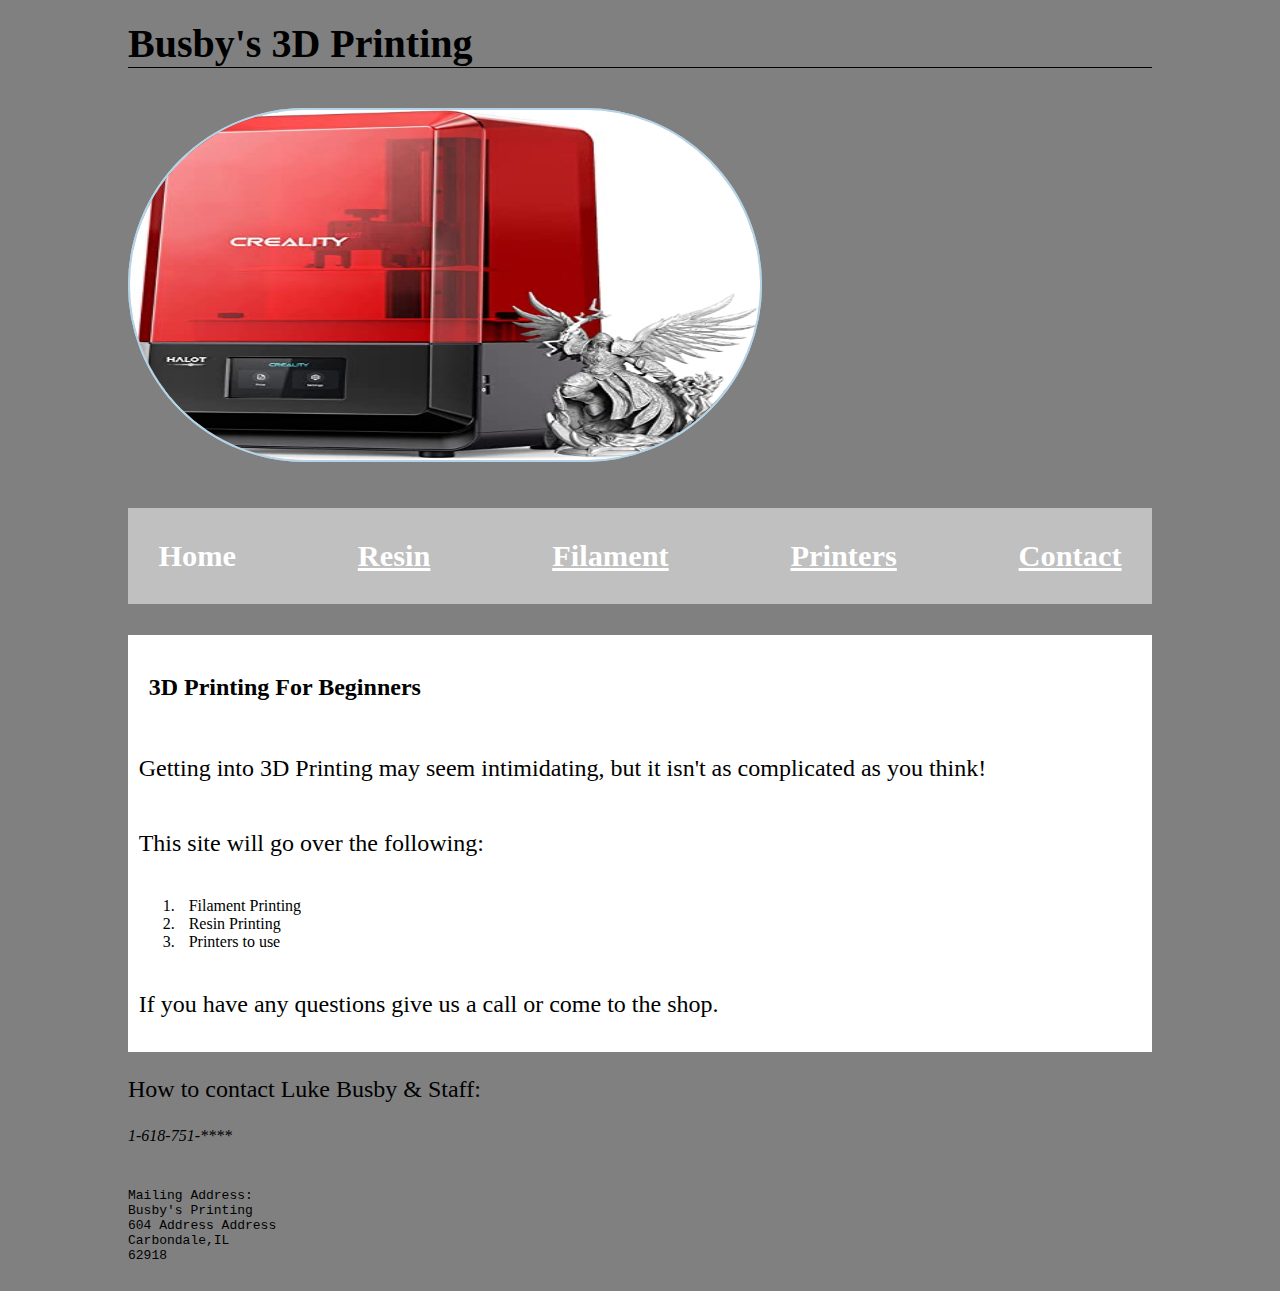
<file: index.htm>
<!DOCTYPE html>
<!-- @author Luke Busby, Busbys Printing Index Page  

snap.mp3 Audio track from: https://freesound.org/people/Snapper4298/sounds/488223/

Southern Illinois University  Developed: 5/5/2023 Tested: 5/7/2023
-->
<html lang="en">
    <head>
        <meta charset="utf-8">
        <title>Busby's 3D Printing</title> 
        <link rel="shortcut icon" href="images/millicon.ico">
        <link rel="stylesheet" href="styles/main.css">
        <link rel="stylesheet" href="styles/slicknav.css"> 
        <link rel="stylesheet" href="styles/home_print.css" media="print">
        <script src="https://code.jquery.com/jquery-3.2.1.min.js"></script> 
        <script src="js/jquery.slicknav.min.js"></script> 
        <script type="text/javascript"> 
            $(document).ready(function(){
                $('#nav_menu').slicknav({prependTo:"#mobile_menu"}); 
            }); 
        </script>

        <meta name="description" content="A 3D Printing info site with custom prints"> <meta name="keywords" content="busby, prints, 3dprinting">
        <meta name="viewport" content="width=device-width, initial-scale=1">

    </head>
    <body>
            <figcaption>Busby's 3D Printing</figcaption>
            <figure class="cute">
            <img  class="cute" src="images/Filamaent printer.jpg"/>
            <img class="cuter" src="images/Resin Printer.jpg"/>
            </figure> 
            
        <header>
        <!-- Smooth Audio Track (not really)  -->
        <audio controls autoplay loop hidden>
           <source src="audio/snap.mp3" type="audio/mpeg">
        </audio>
     
        </header> 
       
         <!-- Navigation Menu -->
        <nav id="mobile_menu"></nav> 
        <nav id="nav_menu"> 
            <ul>
                <li><a href="index.htm" class="current">Home</a></li> 
                <li><a href="resin.htm">Resin</a></li> 
                <li><a href="filament.htm" >Filament</a></li>
                <li><a href="printers.htm" >Printers</a></li> 
                <li><a href="contact.htm" class="lastitem">Contact</a></li>
            </ul> 
        </nav>
            <main>
            <h2>3D Printing For Beginners </h2>
            
            <p class ="first">Getting into 3D Printing may seem intimidating, but it isn't as complicated as you think!</p>
            <p >This site will go over the following:</p>
            <!--list of bikes -->
            <ol>
                <li>Filament Printing</li> <li>Resin Printing</li> <li>Printers to use</li>
            </ol> 
              <!--inline element -->
            <p>If you have any questions give us a call or come to the shop.</em></p> 
            </main>
            <p>How to contact Luke Busby &amp; Staff:</p> 
        
            <address>1-618-751-****<br></address>
            <pre>
            
<!-- my address -->
Mailing Address:
Busby's Printing
604 Address Address
Carbondale,IL
62918
            </pre> 
     </body>

</html>
</file>
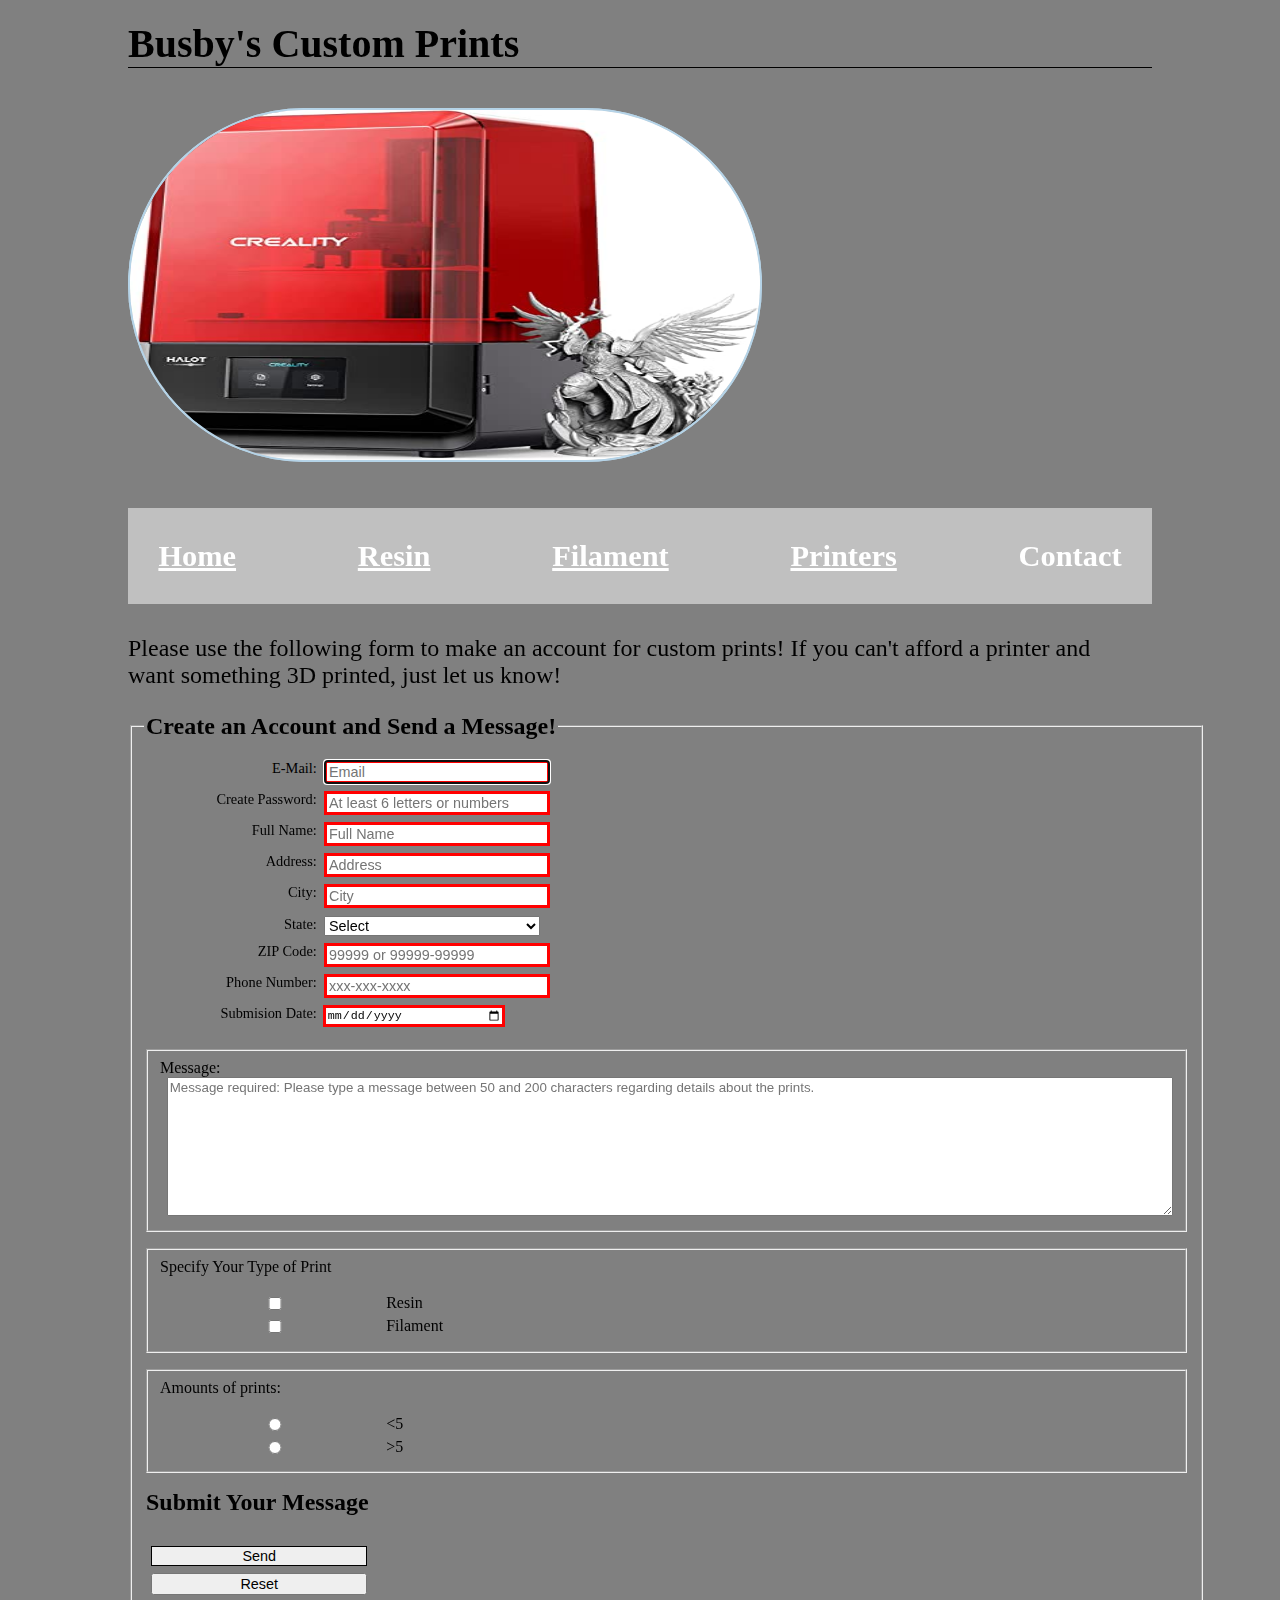
<file: contact.htm>
<!DOCTYPE html>
<!-- @author Luke Busby, Busbys Printing Contact Page  

snap.mp3 Audio track from: https://freesound.org/people/Snapper4298/sounds/488223/

Southern Illinois University  Developed: 5/5/2023 Tested: 5/7/2023
-->
<html lang="en">
    <head>
        <meta charset="utf-8">
        <title>Busby's Customs Prints</title> 
        <link rel="shortcut icon" href="images/millicon.ico">
        <link rel="stylesheet" href="styles/main.css">
        <link rel="stylesheet" href="styles/slicknav.css"> 
        <script src="https://code.jquery.com/jquery-3.2.1.min.js"></script> 
        <script src="js/jquery.slicknav.min.js"></script> 
        <script type="text/javascript"> 
            $(document).ready(function(){
                $('#nav_menu').slicknav({prependTo:"#mobile_menu"}); 
            }); 
        </script>
        <meta name="description" content="Busby's Custom Prints"> <meta name="keywords" content="busby, contact, prints">
        <meta name="viewport" content="width=device-width, initial-scale=1">
    </head>
    <body>
        <figcaption>Busby's Custom Prints</figcaption>
            <figure class="cute">
            <img  class="cute" src="images/Filamaent printer.jpg"/>
            <img class="cuter" src="images/Resin Printer.jpg"/>
            </figure> 
            
        <header>
               </header> 
 <!-- Navigation Menu -->
        <nav id="mobile_menu"></nav> 
        <nav id="nav_menu"> 
            <ul>
                <li><a href="index.htm">Home</a></li> 
                <li><a href="resin.htm">Resin</a></li> 
                <li><a href="filament.htm" >Filament</a></li>
                <li><a href="printers.htm" >Printers</a></li> 
                <li><a href="contact.htm" class="current" class="lastitem">Contact</a></li>
            </ul> 
        </nav>
        <p class ="first">Please use the following form to make an account for custom prints! If you can't afford a printer and want something 3D printed, just let us know!</p>
  <!-- Submit goes to process page:  <form action="/response.htm">  for now -->  
       <form action="response.htm"> 
           <fieldset>
              <legend>Create an Account and Send a Message!</legend> 
              <label for="email">E-Mail:</label> 
              <input type="email" name="email" id="email" required placeholder="Email" autofocus required><br> 
              <label for="password">Create Password:</label> 
              <input type="password" name="password" id="password" required placeholder="At least 6 letters or numbers" pattern="[a-zA-Z0-9]{6,}" title="Must be at least 6 alphanumeric characters"><br>  
               <label for="first_name">Full Name:</label> 
               <input type="text" name="first_name" id="first_name" required minlength="15" maxlength="25" placeholder="Full Name"><br>
               
               <label for="address">Address:</label> 
               <input type="text" id="address" required minlength="15" maxlength="50" placeholder="Address"><br> 
               
               <label for="city">City:</label> 
               <input type="text" id="city" required minlength="4" maxlength="25" placeholder="City"><br> 
    <!-- States list Menu --> 
               <label for="state">State:</label>
               <select name= "state"  id="state" required><br>
	                <option value="st">Select</option> 
                    <option value="AL">Alabama</option>
                    <option value="AK">Alaska</option>
                    <option value="AZ">Arizona</option>
                    <option value="AR">Arkansas</option>
                    <option value="CA">California</option>
                    <option value="CO">Colorado</option>
                    <option value="CT">Connecticut</option>
                    <option value="DE">Delaware</option>
                    <option value="DC">District of Columbia</option>
                    <option value="FL">Florida</option>
                    <option value="GA">Georgia</option>
                    <option value="HI">Hawaii</option>
                    <option value="ID">Idaho</option>
                    <option value="IL">Illinois</option>
               </select><br> 
              
               <label for="zip">ZIP Code:</label> 
               <input type="text" name="zip" id="zip" required placeholder="99999 or 99999-99999" pattern="^\d{5}(-\d{4})?$" title="Either 5 or 9 digits"><br> 
               
               <label for="phone">Phone Number:</label> 
               <input type="tel" name="phone" id="phone" required inlength="10" maxlength="12" placeholder="xxx-xxx-xxxx" pattern="\d{3}[\-]\d{3}[\-]\d{4}" title="Must be 999-999-999 format"><br>
               <label for="starting_date">Submision Date:</label> 
               <input type="date" name="submission_date" id="submission_date" required><br> 
               
     <!-- Message Box -->  
            <fieldset>
               Message:<br>
               <textarea id="message" required minlength="50" maxlength="200" placeholder= "Message required: Please type a message between 50 and 200 characters regarding details about the prints." required ></textarea><br>
            </fieldset>
            <fieldset>
             <div class="form-group options">
             Specify Your Type of Print<br>
              <div class="col-md-6">
              <br>
               <input type="checkbox" name="type" value="sales" required /> Resin<br>
               <input type="checkbox" name="type" value="service" required /> Filament<br>
        <!-- Java Checkbox helper, because checkboxes dont work in groups like radio buttons, in order to ensure that at least one is checked, you must do something extra :) -->
                  <script>src="text/javascript">
                $(function(){
                    var requiredCheckboxes = $('.options :checkbox[required]');
                    requiredCheckboxes.change(function(){
                        if(requiredCheckboxes.is(':checked')) {
                            requiredCheckboxes.removeAttr('required');
                        } else {
                            requiredCheckboxes.attr('required', 'required');
                        }
                        });
                });  
                </script>
              </div>
             </div>
            </fieldset>
            <fieldset>
        <!-- Radio bottons will require as a group and must check one -->
            <div class="form-group options">
            Amounts of prints:<br>
            <div class="col-md-6">
                <br>
               <input type="radio" name="type" value="mountain" required /><5<br>
               <input type="radio" name="type" value="road" />>5<br> 
             </div>
            </div>
            </fieldset>
        <!-- Submit goes to process page:  <form action="/response.htm">  for now -->  
               <legend>Submit Your Message</legend> <br>
               <input type="submit" id="submit" value="Send"><br>
               <input type="reset" id="reset" value="Reset"><br>
               
               
           </fieldset> 
            
          
        </form>

               
    </body>

</html>
</file>
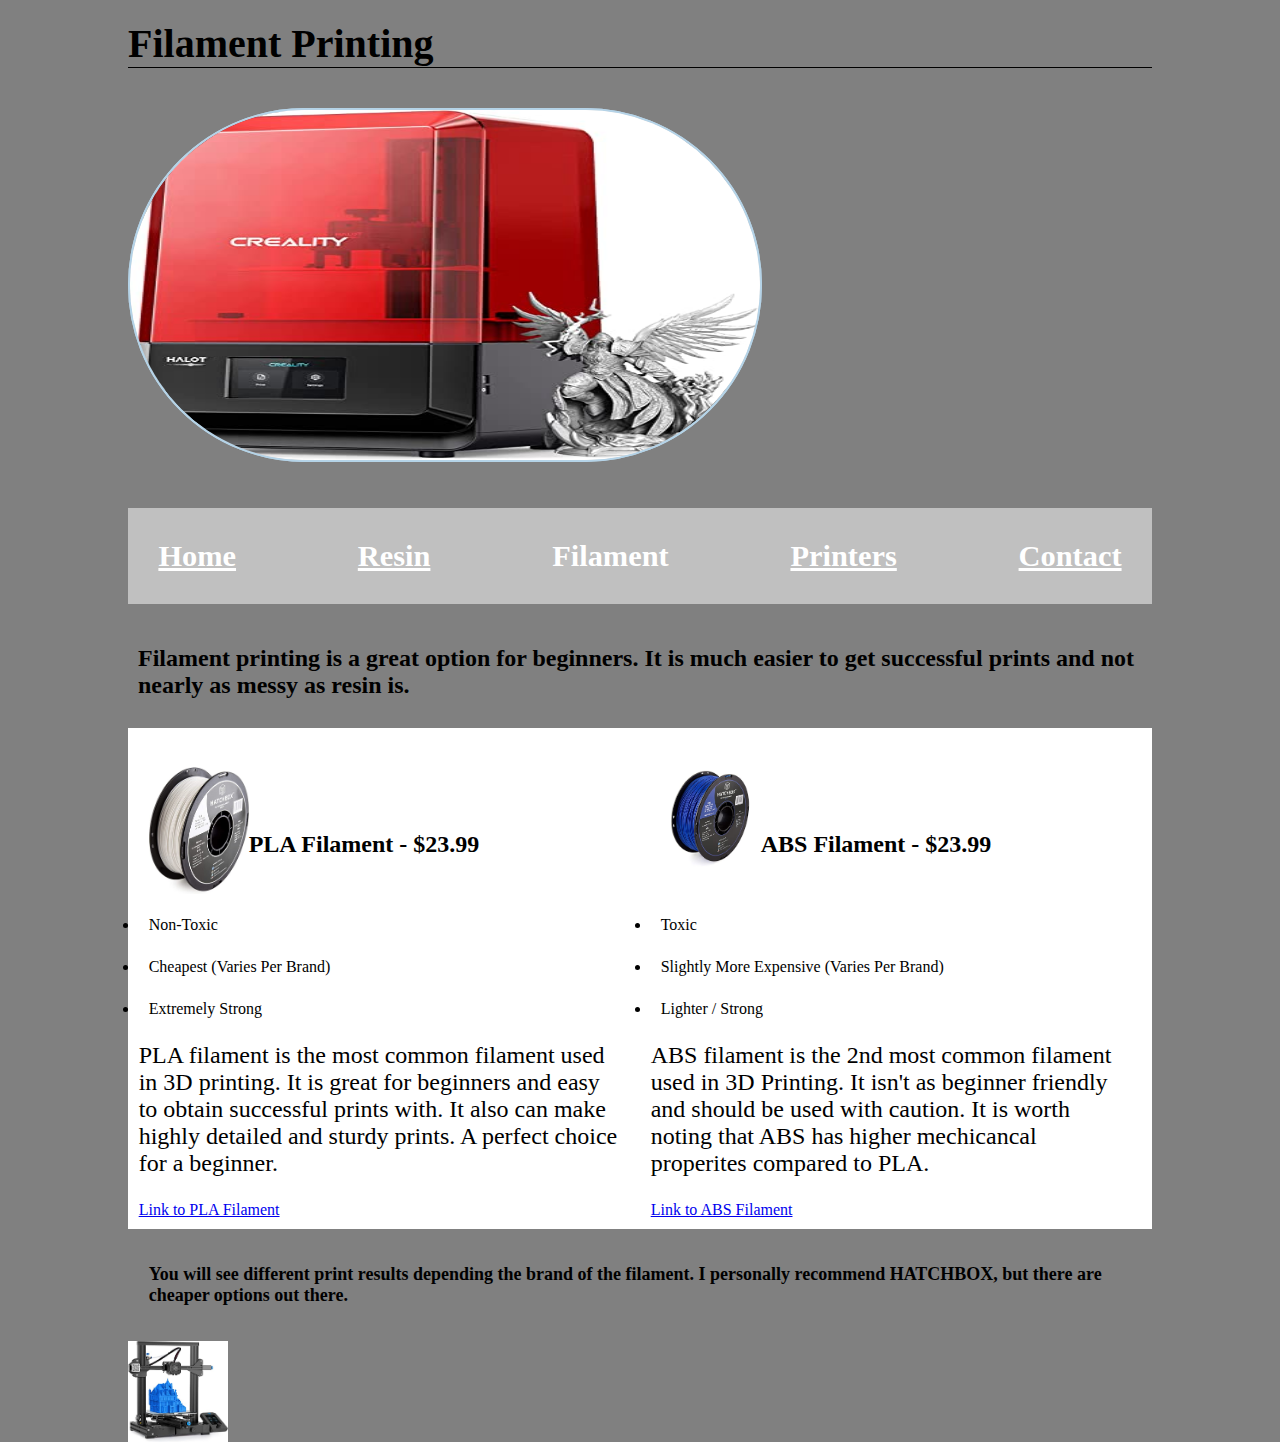
<file: filament.htm>
<!DOCTYPE html>
<!-- @author Luke Busby, Busbys Printing Filament Page  

snap.mp3 Audio track from: https://freesound.org/people/Snapper4298/sounds/488223/

Southern Illinois University  Developed: 5/5/2023 Tested: 5/7/2023
-->
<html lang="en">
    <head>
        <meta charset="utf-8">
        <title>Filament</title> 
        <link rel="shortcut icon" href="images/millicon.ico">
        <link rel="stylesheet" href="styles/main.css">
        <meta name="description" content="rental bicycles"> <meta name="keywords" content="busbys, filament, 3dprinting">
        <meta name="viewport" content="width=device-width, initial-scale=1">
    </head>
    <body>
        <figcaption>Filament Printing</figcaption>
            <figure class="cute">
            <img  class="cute" src="images/Filamaent printer.jpg"/>
            <img class="cuter" src="images/Resin Printer.jpg"/>
            </figure> 
            
        <header>
         
        <link rel="stylesheet" href="styles/slicknav.css"> 
        <script src="https://code.jquery.com/jquery-3.2.1.min.js"></script> 
        <script src="js/jquery.slicknav.min.js"></script> 
        <script type="text/javascript"> 
            $(document).ready(function(){
                $('#nav_menu').slicknav({prependTo:"#mobile_menu"}); 
            }); 
        </script>
        </header>
        <!-- Navigation Menu  -->
        <nav id="mobile_menu"></nav> 
        <nav id="nav_menu"> 
            <ul>
                <li><a href="index.htm">Home</a> </li> 
                <li><a href="resin.htm">Resin</a></li> 
                <li><a href="filament.htm" class="current">Filament</a></li>
                <li><a href="printers.htm" >Printers</a></li> 
                <li><a href="contact.htm" class="lastitem">Contact</a></li>
            </ul> 
        </nav>
        <h2> Filament printing is a great option for beginners. It is much easier to get successful prints and not nearly as messy as resin is. </h2>
        <!-- 1st column Road Bikes  -->
        <article>
            <h1> <img src="images/PLA Filament.jpg" alt="PLAFilament"></h1>
            <h2> <ol>   PLA Filament - $23.99</ol></h2>
            <p class ="first"> <li> Non-Toxic</li></p>
            <p class ="first"> <li> Cheapest (Varies Per Brand)</li></p>
            <p class ="first"> <li> Extremely Strong</li></p>
            <p class ="first"> PLA filament is the most common filament used in 3D printing. It is great for beginners and easy to obtain successful prints with. It also can make highly detailed and sturdy prints. A perfect choice for a beginner. </p>
            <a href="https://www.amazon.com/HATCHBOX-3D-Filament-Dimensional-Accuracy/dp/B00J0GMMP6/ref=sr_1_4?crid=2VJSBLIXT4U86&keywords=pla%2Bfilament&qid=1683439446&sprefix=pla%2Bfilament%2Caps%2C92&sr=8-4&th=1">Link to PLA Filament</a>
        </article>
        <!-- 1st column Mountain Bikes  -->
        <aside>
            <h1> <img src="images/ABS Filament.jpg" alt="ABSFilament"></h1>
            <h2> <ol>   ABS Filament - $23.99</ol></h2>
            <p class ="first"> <li> Toxic</li></p>
            <p class ="first"> <li> Slightly More Expensive (Varies Per Brand)</li></p>
            <p class ="first"> <li> Lighter / Strong</li></p>
            <p class ="first">ABS filament is the 2nd most common filament used in 3D Printing. It isn't as beginner friendly and should be used with caution. It is worth noting that ABS has higher mechicancal properites compared to PLA. </p>
            <a href="https://www.amazon.com/HATCHBOX-3D-Filament-Dimensional-Accuracy/dp/B00J0H3PG0/ref=sr_1_3?crid=2J3910BAQDK4M&keywords=abs%2Bfilament&qid=1683439467&sprefix=abs%2Bfilament%2Caps%2C106&sr=8-3&th=1">Link to ABS Filament</a>
        </aside> 
        
        <!-- Rental terms  -->
    <footer>
        <h2>You will see different print results depending the brand of the filament. I personally recommend HATCHBOX, but there are cheaper options out there.</a></h2></footer>
        <img src="images/Filamaent printer.jpg"alt="MPC Logo">
    </body>
</html>
</file>
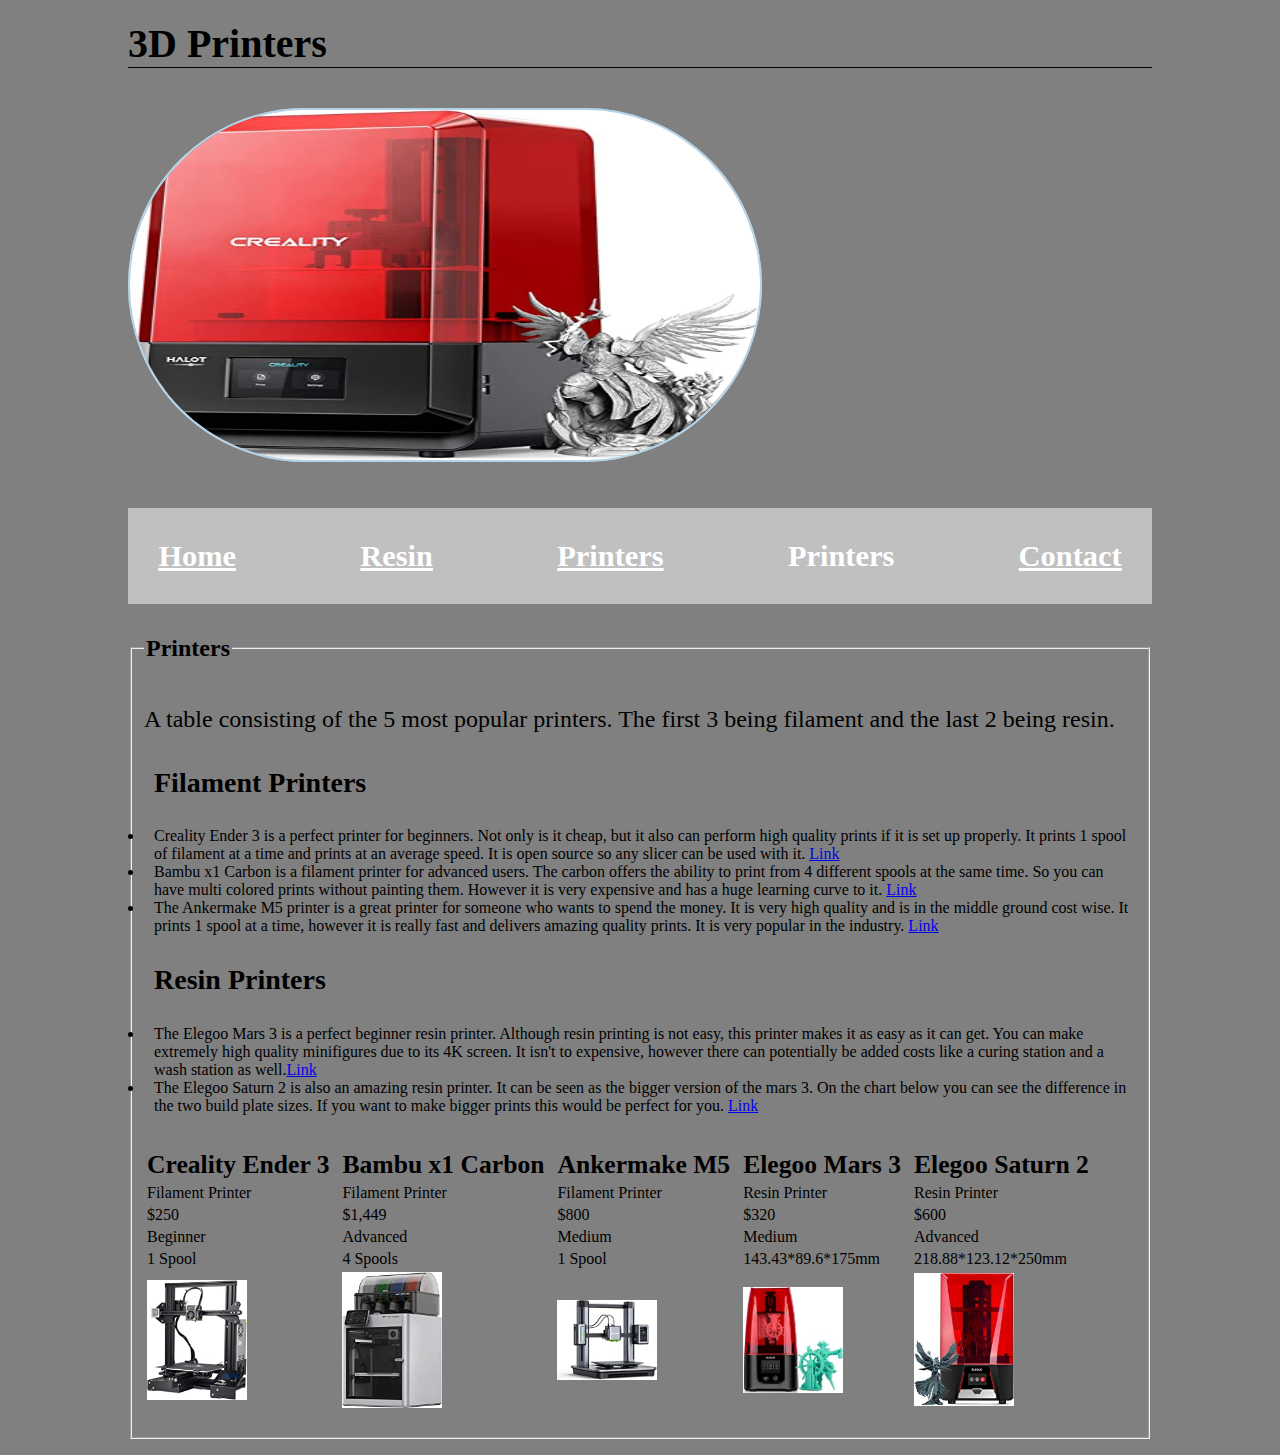
<file: printers.htm>
<!DOCTYPE html>
<!-- @author Luke Busby, Busbys Printers Page  

snap.mp3 Audio track from: https://freesound.org/people/Snapper4298/sounds/488223/

Southern Illinois University  Developed: 5/5/2023 Tested: 5/7/2023
-->
<html lang="en">
    <head>
        <meta charset="utf-8">
        <title>Busby's Printing Page</title>
        <link rel="shortcut icon" href="images/millicon.ico">
        <link rel="stylesheet" href="styles/main.css">
        <link rel="stylesheet" href="styles/slicknav.css"> 
        <script src="https://code.jquery.com/jquery-3.2.1.min.js"></script> 
        <script src="js/jquery.slicknav.min.js"></script> 
        <script type="text/javascript"> 
            $(document).ready(function(){
                $('#nav_menu').slicknav({prependTo:"#mobile_menu"}); 
            }); 
        </script>
        <meta name="description" content="Busby's Printers"> <meta name="keywords" content="Filament, printers, reisn, ankermake, bambu, carbon, elegoo">
        <meta name="viewport" content="width=device-width, initial-scale=1">
    </head>
    <body>
        <figcaption>3D Printers</figcaption>
            <figure class="cute">
            <img  class="cute" src="images/Filamaent printer.jpg"/>
            <img class="cuter" src="images/Resin Printer.jpg"/>
            </figure> 
        
        <header>
                  </header> 
        <!-- Navigation Menu-->
        <nav id="mobile_menu"></nav> 
        <nav id="nav_menu"> 
            <ul>
                <li><a href="index.htm">Home</a></li>
                <li><a href="resin.htm">Resin</a></li> 
                <li><a href="filament.htm">Printers</a></li>
                <li><a href="printers.htm" class="current">Printers</a></li> 
                <li><a href="contact.htm" class="lastitem">Contact</a></li>
            </ul> 
        </nav> 
          <fieldset>
        <table>
                
                <legend>Printers</legend> 
            <tr>
                <th class="left">Creality Ender 3</th>
                <th>Bambu x1 Carbon </th> 
                <th>Ankermake M5</th>
                <th>Elegoo Mars 3</th>
                <th>Elegoo Saturn 2</th>
            <tr>
                <td class="left">Filament Printer</td> 
                <td>Filament Printer</td> 
                <td>Filament Printer</td>
                <td>Resin Printer</td>
                <td>Resin Printer</td>
            </tr>
            <tr>
                <td class="left">$250</td> 
                <td>$1,449</td> 
                <td>$800</td>
                <td>$320</td>
                <td>$600</td>
            </tr>
            <tr>
                <td class="left">Beginner</td> 
                <td>Advanced</td> 
                <td>Medium </td>
                <td>Medium</td>
                <td>Advanced</td>
            </tr>
            <tr>
                <td class="left">1 Spool</td> 
                <td>4 Spools</td> 
                <td>1 Spool</td>
                <td>143.43*89.6*175mm</td>
                <td>218.88*123.12*250mm</td>
            </tr>
            <tr>
                <td class="left"> <img src="images/Ender 3.jpg"></td>
                <td> <img src="images/Bambu.jpg"></td>
                <td> <img src="images/Ankermake.jpg"></td>
                <td> <img src="images/Mars3.jpg"></td>
                <td> <img src="images/saturn2.jpg"></td>
            </tr>
        </fieldset>  
    </body>
<p class ="first">A table consisting of the 5 most popular printers. The first 3 being filament and the last 2 being resin.
    <h1>Filament Printers</h1>
    <li>Creality Ender 3 is a perfect printer for beginners. Not only is it cheap, but it also can perform high quality prints if it is set up properly. It prints 1 spool of filament at a time and prints at an average  speed. It is open source so any slicer can be used with it. <a href="https://www.amazon.com/Comgrow-Creality-Ender-Aluminum-220x220x250mm/dp/B07BR3F9N6/ref=sr_1_3?crid=3ATQESBR5BMV2&keywords=creality+ender+3&qid=1683442744&sprefix=cre%2Caps%2C88&sr=8-3">Link</a> </li>
    <li>Bambu x1 Carbon is a filament printer for advanced users. The carbon offers the ability to print from 4 different spools at the same time. So you can have multi colored prints without painting them. However it is very expensive and has a huge learning curve to it. <a href="https://us.store.bambulab.com/products/x1-carbon-combo">Link</a></li>
    <li>The Ankermake M5 printer is a great printer for someone who wants to spend the money. It is very high quality and is in the middle ground cost wise. It prints 1 spool at a time, however it is really fast and delivers amazing quality prints. It is very popular in the industry. <a href=https://www.ankermake.com/products/m5?ref=select_your_product&variant=42744298373269&discount=WS7DRETCEN"">Link</a></li>
    <h1>Resin Printers</h1>
    <li>The Elegoo Mars 3 is a perfect beginner resin printer. Although resin printing is not easy, this printer makes it as easy as it can get. You can make extremely high quality minifigures due to its 4K screen. It isn't to expensive, however there can potentially be added costs like a curing station and a wash station as well.<a href="https://www.elegoo.com/collections/3d-printing/products/elegoo-mars-3-lcd-3d-printer">Link</a></li>
    <li>The Elegoo Saturn 2 is also an amazing resin printer. It can be seen as the bigger version of the mars 3. On the chart below you can see the difference in the two build plate sizes. If you want to make bigger prints this would be perfect for you. <a href="https://www.elegoo.com/collections/3d-printing/products/elegoo-saturn-2-8k-10-inches-mono-lcd-3d-printer">Link</a></li>
</p>
</html>
</file>
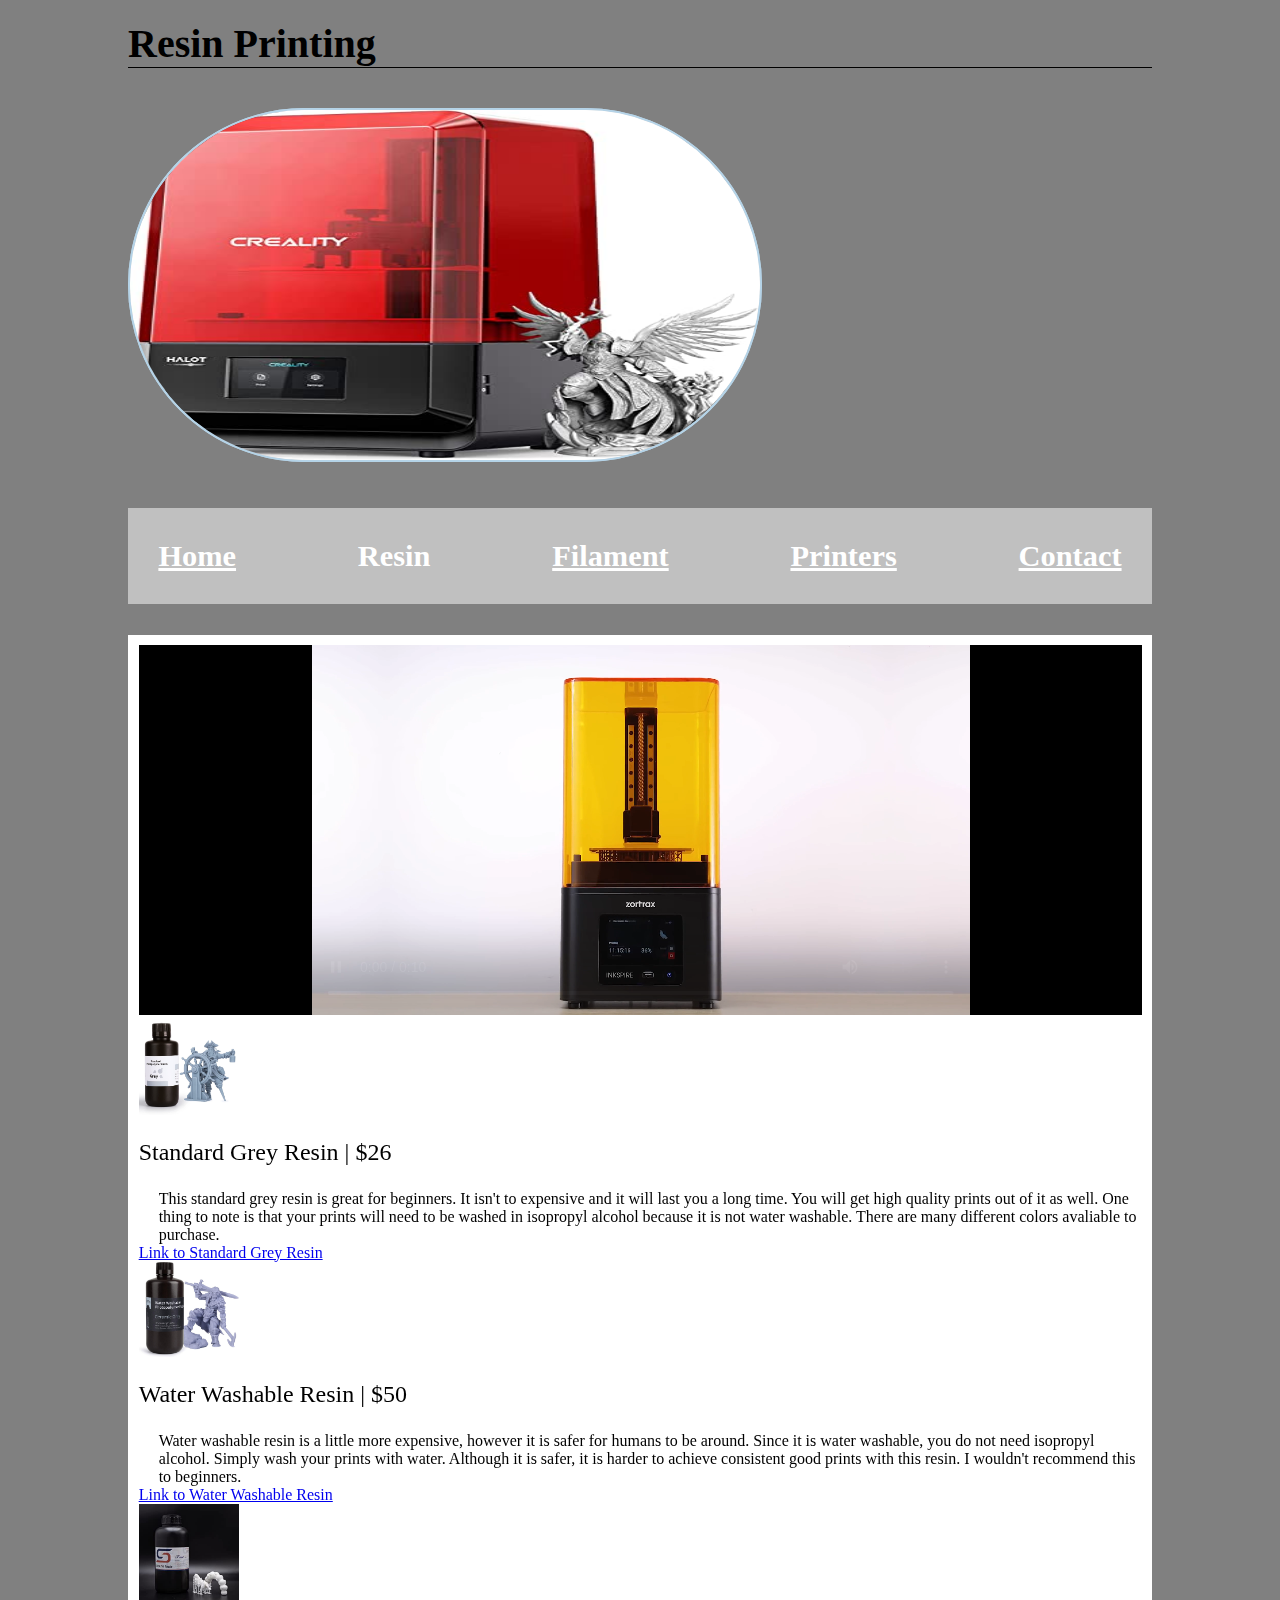
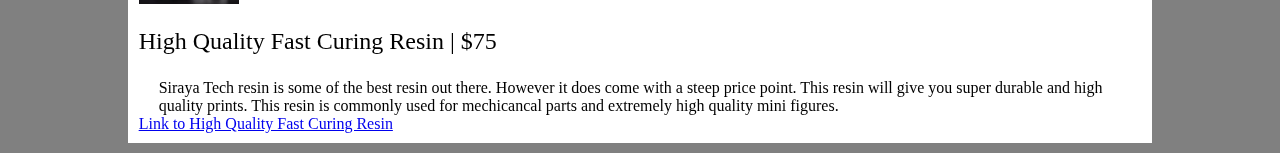
<file: resin.htm>
<!DOCTYPE html>
<!-- @author Luke Busby, Busbys Printing Resin Page  

snap.mp3 Audio track from: https://freesound.org/people/Snapper4298/sounds/488223/

Southern Illinois University  Developed: 5/5/2023 Tested: 5/7/2023
-->
<html lang="en">
    <head>
        <meta charset="utf-8">
        <title>Busby's 3D Printing Resin</title>
        <link rel="shortcut icon" href="images/millicon.ico">
        <link rel="stylesheet" href="styles/main.css">
        <link rel="stylesheet" href="styles/slicknav.css"> 
        <script src="https://code.jquery.com/jquery-3.2.1.min.js"></script> 
        <script src="js/jquery.slicknav.min.js"></script> 
        <script type="text/javascript"> 
            $(document).ready(function(){
                $('#nav_menu').slicknav({prependTo:"#mobile_menu"}); 
            }); 
        </script>
        <meta name="description" content="Busby's Resin Page"> <meta name="keywords" content="busby, resin page, 3d printing">
        <meta name="viewport" content="width=device-width, initial-scale=1">
    </head>
    <body>
        <figcaption>Resin Printing</figcaption>
            <figure class="cute">
            <img  class="cute" src="images/Filamaent printer.jpg"/>
            <img class="cuter" src="images/Resin Printer.jpg"/>
            </figure> 
            
        <header>
                 </header>
        <!-- Navigation Menu  -->
        <nav id="mobile_menu"></nav> 
        <nav id="nav_menu">
            <ul>
                <li><a href="index.htm">Home</a></li> 
                <li><a href="resin.htm"class="current">Resin</a></li> 
                <li><a href="filament.htm" >Filament</a></li>
                <li><a href="printers.htm">Printers</a></li> 
                <li><a href="contact.htm" class="lastitem">Contact</a></li>
            </ul> 
        </nav>
           <main>
            <embed 
                   autoplay="true"
                   type="video/mp4"
                   src="video/Resin Printer Video.mp4" width="" height="370">

            <img src="images/Grey Resin.jpg" alt="greyResin"/>
            <p class ="first">Standard Grey Resin | $26 </p>
            <p2> 
                This standard grey resin is great for beginners. It isn't to expensive and it will last you a long time. You will get high quality prints out of it as well. One thing to note is that your prints will need to be washed in isopropyl alcohol because it is not water washable. There are many different colors avaliable to purchase. 
            </p2>
            <a href="https://www.amazon.com/ELEGOO-UV-Curing-Standard-Photopolymer-Printing/dp/B07Z945PZM/ref=sr_1_1_sspa?crid=6IS3K94MXXKA&keywords=resin%2Bfor%2B3d%2Bprinter&qid=1683147748&sprefix=resin%2Bfor%2B%2Caps%2C107&sr=8-1-spons&spLa=[base64]&th=1">Link to Standard Grey Resin</a>
            <img src="images/Water Washable Resin.jpg" alt="waterResin"/>
            <p class ="second">Water Washable Resin | $50 </p>
            <p2>
                Water washable resin is a little more expensive, however it is safer for humans to be around. Since it is water washable, you do not need isopropyl alcohol. Simply wash your prints with water. Although it is safer, it is harder to achieve consistent good prints with this resin. I wouldn't recommend this to beginners.
            </p2>
            <a href="https://www.amazon.com/ELEGOO-Washable-UV-Curing-Standard-Photopolymer/dp/B07X34Z9SC/ref=sr_1_3?crid=6IS3K94MXXKA&keywords=resin%2Bfor%2B3d%2Bprinter&qid=1683149229&sprefix=resin%2Bfor%2B%2Caps%2C107&sr=8-3&th=1">Link to Water Washable Resin</a>
            <img src="images/Siraya Tech Resin.jpg" alt="Siraya"/>
            <p class="third">High Quality Fast Curing Resin | $75</p>
            <p2>
                Siraya Tech resin is some of the best resin out there. However it does come with a steep price point. This resin will give you super durable and high quality prints. This resin is commonly used for mechicancal parts and extremely high quality mini figures. 
            </p2>
            <a href="https://www.amazon.com/ABS-Like-Curing-Non-Brittle-Printing-Resin/dp/B09LQRJ4T9/ref=sr_1_4?crid=6IS3K94MXXKA&keywords=resin%2Bfor%2B3d%2Bprinter&qid=1683149878&sprefix=resin%2Bfor%2B%2Caps%2C107&sr=8-4&th=1">Link to High Quality Fast Curing Resin</a>

        </main> 
    </body>

</html>
</file>
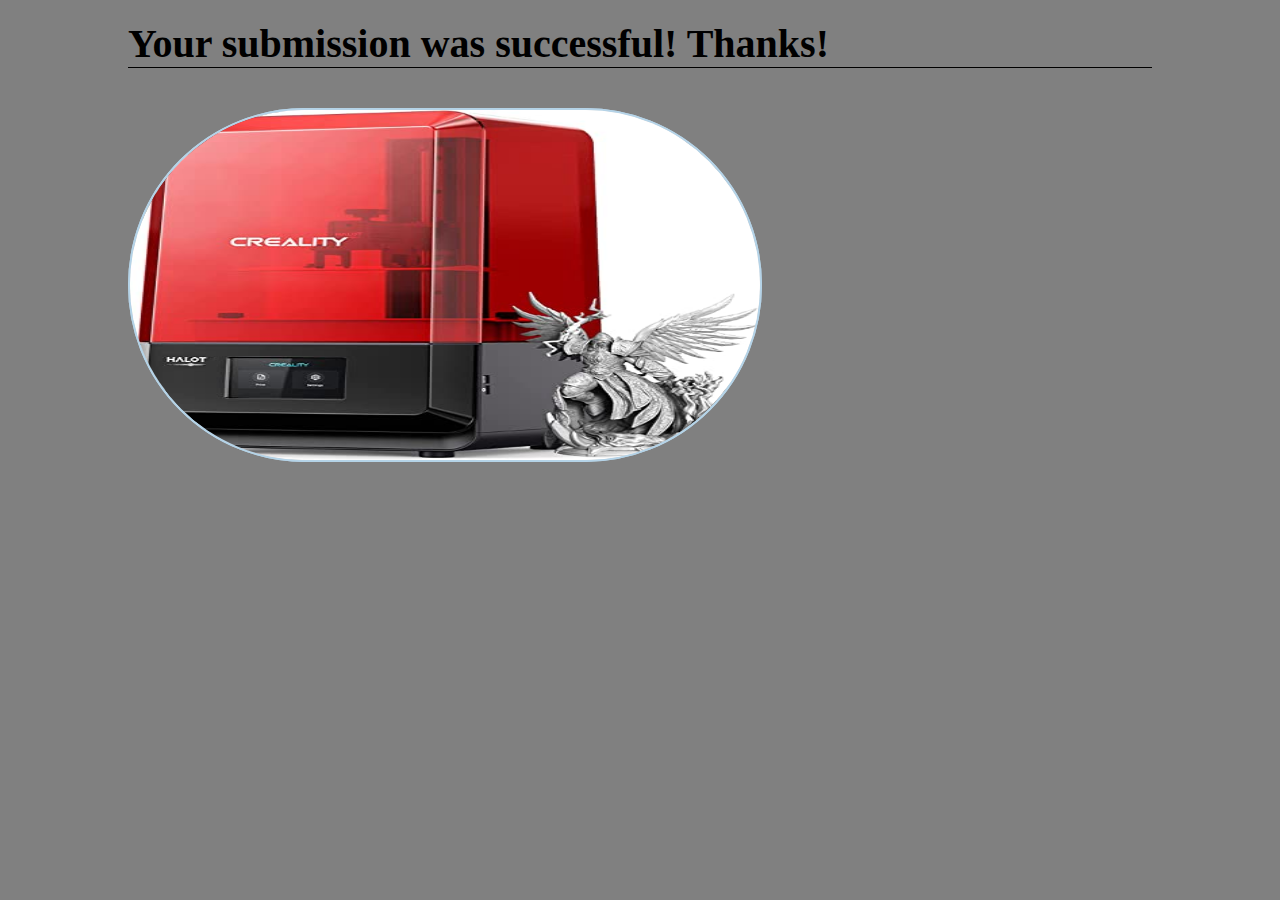
<file: response.htm>
<!DOCTYPE html>
<!-- @author Luke Busby, Busbys Printing Responce Page  

snap.mp3 Audio track from: https://freesound.org/people/Snapper4298/sounds/488223/

Southern Illinois University  Developed: 5/5/2023 Tested: 5/7/2023
-->
<html lang="en">
    <head>
        <meta charset="utf-8">
        <title>Response</title> 
        <link rel="shortcut icon" href="images/millicon.ico">
        <link rel="stylesheet" href="styles/main.css">
        <meta name="description" content="custom print"> <meta name="keywords" content="response, page">
        <meta name="viewport" content="width=device-width, initial-scale=1">
    </head>
    <body>
        <figcaption>Your submission was successful! Thanks!</figcaption>
            <figure class="cute">
            <img  class="cute" src="images/Filamaent printer.jpg"/>
            <img class="cuter" src="images/Resin Printer.jpg"/>
            </figure> 
    </body>      

</html>
</file>
<file: styles/main.css>
/* @author jeff miller, Millers Bicycles CSS Style Page, Southern Illinois University  Developed: 9-14-2019  Tested: 10-27-2019 */ 



/* tablet landscape and desktop layout (960px or more) */ 

@media only screen and (max-width: 4000px) { 
    
h1 {
    font-size: 1.75em; /* 28 Ã· 16 */ 
    padding: 10px;
    }

h2 {
    font-size: 1.5em; /* 24 Ã· 16 */ 
    padding: 10px;
    } 

h3 {
    font-size: 1.125em; /* 18 Ã· 16 */ 
    padding: 10px;
    } 
#mobile_menu { 
    display: none; 
    }
article {
    width: 47.917%;      /*  47.917% 480 / 960 * 100 */
    padding: 10px 1.0417%;
    background-color: #ffffff; /* this color is white for column panel */
    float: left; 
    } 
    
aside {
    width: 47.917%;          /* 47.917% 480 / 960 * 100*/
    padding: 10px 1.0417%;
    background-color: #ffffff; /* this color is white for column panel  */
    float: right; 
    }
main { 
    display:flex;
    flex-direction: column;
    padding: 10px 1.0417%;
    background-color: #ffffff;
    }
textarea {
    height: 10em; 
    width: 75em;
    margin-left: .5em;
    font-family: Arial, Helvetica, sans-serif; 
} 
th {
    font-size: 1.6em;
    padding-left: 10px 1.0417%;
    padding-right: 10px;
}    
}
    

/* tablet portrait layout (768px to 959px) */

@media only screen and (max-width: 959px) {

h1 {
    font-size: 1.75em; /* 28 Ã· 16 */ 
    padding: 10px;
    }

h2 {
    font-size: 1.5em; /* 24 Ã· 16 */ 
    padding: 10px;
    } 

h3 {
    font-size: 1.125em; /* 18 Ã· 16 */ 
    padding: 10px;
    } 
#mobile_menu { 
    display: none; 
    }

article {
    width: 47.917%;          /*  47.917% 480 / 960 * 100 */
    padding: 10px 1.0417%;
    background-color: #ffffff; /* this color is white for column panel */
    float: left; 
    }
    
aside {
   
    width: 47.917%;          /* 47.917% 480 / 960 * 100*/
    padding: 10px 1.0417%;
    background-color: #ffffff; /* this color is white for column panel  */
    float: right; 
    }
main { 
    display:flex;
    flex-direction: column;
    padding: 10px 1.0417%;
    background-color: #ffffff;
    }
textarea {
    height: 10em; 
    width: 45em;
    margin-left: .5em;
    font-family: Arial, Helvetica, sans-serif; 
    }
th {
    font-size: 1.4em;
    padding-left: 10px 1.0417%;
    padding-right: 10px;
}
}

/* mobile landscape layout (480px to 767px) */ 

@media only screen and (max-width: 767px) { 
#mobile_menu { 
    display: block; 
    }
#nav_menu { 
    display: none; 
    }
    
header h2 { 
    font-size: 1.375em; 
    }       /* 22 Ã· 16 */ 
header h3 { 
    font-size: .8125em; 
    }   /* 13 Ã· 16 */ 
p { font-size: .875em; 
    }            /* 14 Ã· 16 */ 
h1 {
    font-size: 2.5em; /* 28 Ã· 16 */ 
    padding: 10px;
    }
article h2, aside h2
        { 
    font-size: 1.5em; 
    }             /* base font size */ 
aside li { 
    font-size: .875em; 
    }     /* 14 Ã· 16 */
background-color: silver;
header {
    display: flex;
    }
     /* Switch to one column */ 
main { 
    display:flex;
    flex-direction: column;
    padding: 10px 1.0417%;
    background-color: #ffffff;
    } 
    
article { 
    order: 1;
    width: 97.917%;       /* 940 / 960 * 100 */
    } 
aside { 
    order: 2;
    width: 97.917%;        /* 940 / 960 * 100 */
      
    }
textarea {
    height: 10em; 
    width: 35em;
    margin-left: .5em;
    font-family: Arial, Helvetica, sans-serif; 
} 
th {
    font-size: 1em;
    padding-left: 10px 1.0417%;
    padding-right: 10px;
}    
}

/* mobile portrait layout (479px or less) */ 

@media only screen and (max-width: 479px) { 

#mobile_menu { 
    display: block; 
    }
#nav_menu { 
    display: none; 
    }
header h2 { 
    font-size: 1.375em; 
    }   /* 22 Ã· 16 */ 
header h3 { 
    font-size: .8125em; 
    }   /* 13 Ã· 16 */ 
p { font-size: .875em; 
    }            /* 14 Ã· 16 */ 
h1 {
    font-size: 2.5em; /* 28 Ã· 16 */ 
    padding: 10px;
    }
article h2, aside h2 
        { 
    font-size: 1.5em; 
    }             /* base font size */ 
aside li { 
    font-size: .875em; 
    }     /* 14 Ã· 16 */ 
background-color: silver;
header {
    display:flex;
    }
    /* Switch to one column */ 
main {  
    display:flex;
    flex-direction: column;
    padding: 10px 1.0417%;
    background-color: #ffffff;
    } 
    
article
    { 
    order: 1;
    width: 97.917%;      /* 940 / 960 * 100 */
      
    } 
aside { 
    order: 2;
    width: 97.917%;       /* 940 / 960 * 100 */
       
    }
textarea {
    height: 10em; 
    width: 35em;
    margin-left: .5em;
    font-family: Arial, Helvetica, sans-serif; 
} 
th {
    font-size: 1em;
    padding-left: 10px 1.0417%;
    padding-right: 10px;
}
}


/* the styles for the elements */ 
body {
    
    font-size: 1em;     /* 16 Ã· 16  */
    width: 90%;          /* changed from 725px;*/
    max-width: 1024px;
    background-color: gray; /* this color is gray */
    margin: 10px auto;

    } 
header { 
    width: 97.917%;          /* 940 / 960 * 100 */
    padding: 10px 1.0417%;
    clear: both; 
    font-size: 2em;
    }




p { 
    font-size: 1.5em; /* 18 Ã· 16 */ 
    padding-left: 10px 1.0417%;
    padding-right: 10px;
   
}

blockquote {
    width: 47.917%;          /* 480 / 960 * 100 */
    padding: 10px 1.0417%;
    float: center; 
    }
footer { 
    font-size: .75em; /* 12 Ã· 16 */ 
    width: 97.917%;            /* 940 / 960 * 100 */
    padding: 10px 1.0417%;
    clear: both; 
    
    }
    
ul { 
    
    padding-left: 10px; 
} 

li {
    padding-left: 10px; /* space between bullet and text */ 
   
   } 


/* Navigation css aligned left */ 
#nav_menu ul {
    display: flex;
    flex-basis: 100%;
    /*flex-direction: column; */
     /* align-items: center; */
    justify-content: space-between; 
    list-style-type: none; padding: 1em 0;
    font-size: 1.9em;
    text-align: left;
    background-color: silver;
    } 

#nav_menu ul li { 
    display: inline; 
    padding: 0 1em; 
    } 
#nav_menu ul li a { 
    font-weight: bold; 
    color: #ffffff; 
    }
#nav_menu ul li a.current { 
    text-decoration: none; 
    }

/* Special main image on index page with blue border and rounded corner- must have .bluetouch div class */ 



figure {
    float: left;
    margin-right: 1.5em; 
}

figcaption {
    display: block;
    font-weight: bold;
    font-size: 2.5em;
    padding-top: .25em;
    margin-bottom: 1em;
    border-bottom: 1px solid black;
}

.cute {
    width: 100%;
    min-width: 300px;
    max-width: 1024px;
    position: relative;	
	margin:  0 auto;
	max-width: 630px;
    height: 350px;
}



/*  hover over and  blue touch on banner */
/* burned in */
.cute img {
    
    width: 100%;
    min-width: 300px;
    max-width: 1024px;
    position: absolute;	
	overflow: hidden;
    border: 2px solid #B5D3E7;
    border-radius: 1000px;
    -moz-border-radius: 1000px;
    margin: 0;
	opacity: 1;
    /* Sets the width and height for the images*/
	max-width: 1024px;
	height: 350px;
}

/*  fading effect. */

.cute .cuter{
  z-index: 9999;
  transition: opacity 2s linear;
  cursor: pointer;
}

/* burned in effect on 2nd image */
.cute:hover > .cuter {
  opacity: 0.1;
}

img {
    width: 100%;
    max-width: 100px;
    float: left;
    }
table {
    margin-top: 1em; 
    margin-bottom: 1em; 
    padding-top: .5em;
}

fieldset {
    
   
    margin-top: 1em; 
    margin-bottom: 1em; 
    padding-top: .5em;
} 

legend {
    color: black; 
    font-weight: bold; 
    font-size: 1.5em; 
    margin-bottom: .5em;
  
}

label, input, select { 
    font-size: 90%;
} 

label {
    float: left; 
    width: 12em;
    text-align: right; 
}

input  { 
    float: left; 
    width: 15em;
    margin-left: .5em; 
    margin-bottom: .5em;
}
select { 
    float: left; 
    width: 15em;
    margin-left: .5em; 
    margin-bottom: .5em;
}
input:required, input[required] 
{ 
    border: 3px solid red;
} 

input:valid { 
    border: 1px solid black; 
} 

input:invalid { 
    box-shadow: none; 
} 

br { 
    clear: both; 
}

#buttons input { 
    width: 10em;
    float: right; 
    text-align: left;
} 

radio {
    float: left; 
    width: 9em;
}
p2 {
    margin-left: 20px;
}
/* music controls for later

{
  display:none;
}

audio, embed {
  position: absolute;
  z-index: -9999;
}
*/
</file>
<file: styles/home_print.css>
body {
	font-family: "Times New Roman", Times, serif;
	background-color: white;
    border: 2px solid black;
    font-size: 100%;
}

a {
	color: black;
	text-decoration: none;
}
h1, h2, h3 {
	font-family: Arial, Helvetica, sans-serif;
}


header {
	border-bottom: 2px solid black;
	background-image: none;
}
header h2 {
	color: black;
}
.shadow {
	text-shadow: none;
}


nav {
	display: none;
}


section h2 {
	color: black;
}


article {
	border-top: 2px solid black;
	border-bottom: 2px solid black;
}


aside img {
	display: none;
}
aside h2, aside h3 {
	color: black;
	padding-bottom: 1em;	
}


footer {
	border-top: 2px solid black;
	background-color: white;
}
footer p {
	color: black;
}





/*

the styles for the elements */
* {
	margin: 0;
	padding: 0;
}
html {
	background-color: white;
}

/* the styles for the elements 
body {
	font-family: "Times New Roman", Times, serif;
	background-color: white;
    border: 2px solid black;
}

a {
	color: black;
	text-decoration: none;
}



body {
	font-family: Arial, Helvetica, sans-serif;
    font-size: 100%;
    width: 850px;
    margin: 0 auto;
    border: 3px solid #931420;
    background-color: #fffded;
}
a:focus, a:hover {
	font-style: italic;
}

/* the styles for the header 
header {
	padding: 1.5em 0 2em 0;
	background-image: -moz-linear-gradient(
	    30deg, #f6bb73 0%, #f6bb73 30%, white 50%, #f6bb73 80%, #f6bb73 100%);
	background-image: -webkit-linear-gradient(
	    30deg, #f6bb73 0%, #fffded 30%, white 50%, #fffded 80%, #f6bb73 100%);
	background-image: -o-linear-gradient(
	    30deg, #f6bb73 0%, #fffded 30%, white 50%, #fffded 80%, #f6bb73 100%);
	background-image: linear-gradient(
	    30deg, #f6bb73 0%, #fffded 30%, white 50%, #fffded 80%, #f6bb73 100%);
}
header h2 {
	font-size: 175%;
	color: #800000;
}
header h3 {
	font-size: 130%;
	font-style: italic;
}
header img {
	float: left;
	padding: 0 30px;
}
.shadow {
	text-shadow: 2px 2px 2px #800000;
}

/* the styles for the navigation menu 
nav {
	clear: both;
}
nav ul {
	list-style: none;
}
nav ul li {
	float: left;
}
nav ul li a {
	text-align: center;
	display: block;
	width: 168px;
	padding: 1em 0;
	text-decoration: none;
	background-color: #931420;
	color: #fffded;
	font-weight: bold;
	border-right: 2px solid #fffded;
}
nav ul li a.lastitem {
	width: 170px;
	border-right: none;
}
nav ul li a.current {
	color: yellow;
}

/* the styles for the main content */
main {
	clear: left;
}

/* the styles for the section 
section {
	width: 575px;
	float: right;
	padding: 0 20px 20px 20px;
}
section h1 {
	font-size: 150%;
	padding: .5em 0 .25em 0;
	margin: 0;               /* If you remove this, the margins in normalize.css will be applied. 
}
section h2 {
	color: #800000;
	font-size: 130%;
	padding: .5em 0 .25em 0;
}
section p {
	padding-bottom: .5em;
}
section blockquote {
	padding: 0 2em;
	font-style: italic;
}
section ul {
	padding: 0 0 .25em 1.25em;
}
section li {
	padding-bottom: .35em;
}

/* the styles for the article 
article {
	padding: .5em 0;
	border-top: 2px solid #800000;
	border-bottom: 2px solid #800000;
}
article h2 {
	padding-top: 0;
}
article h3 {
	font-size: 105%;
	padding-bottom: .25em;
}
article img {
	float: right;
	margin: .5em 0 1em 1em;
	border: 1px solid black;
}

/* the styles for the aside 
aside {
	width: 215px;
	float: right;
	padding: 0 0 20px 20px;
}
aside h2 {
	color: #800000;
	font-size: 130%;
	padding: .5em 0 .25em 0;
}

aside h3 {
	font-size: 105%;
	padding-bottom: .25em;
}
aside img {
	padding-bottom: 1em;
}

/* the styles for the footer 
footer {
	background-color: #931420;
	clear: both;

}
footer p {
	text-align: center;
	color: white;
	padding: 1em 0;
}
</file>
